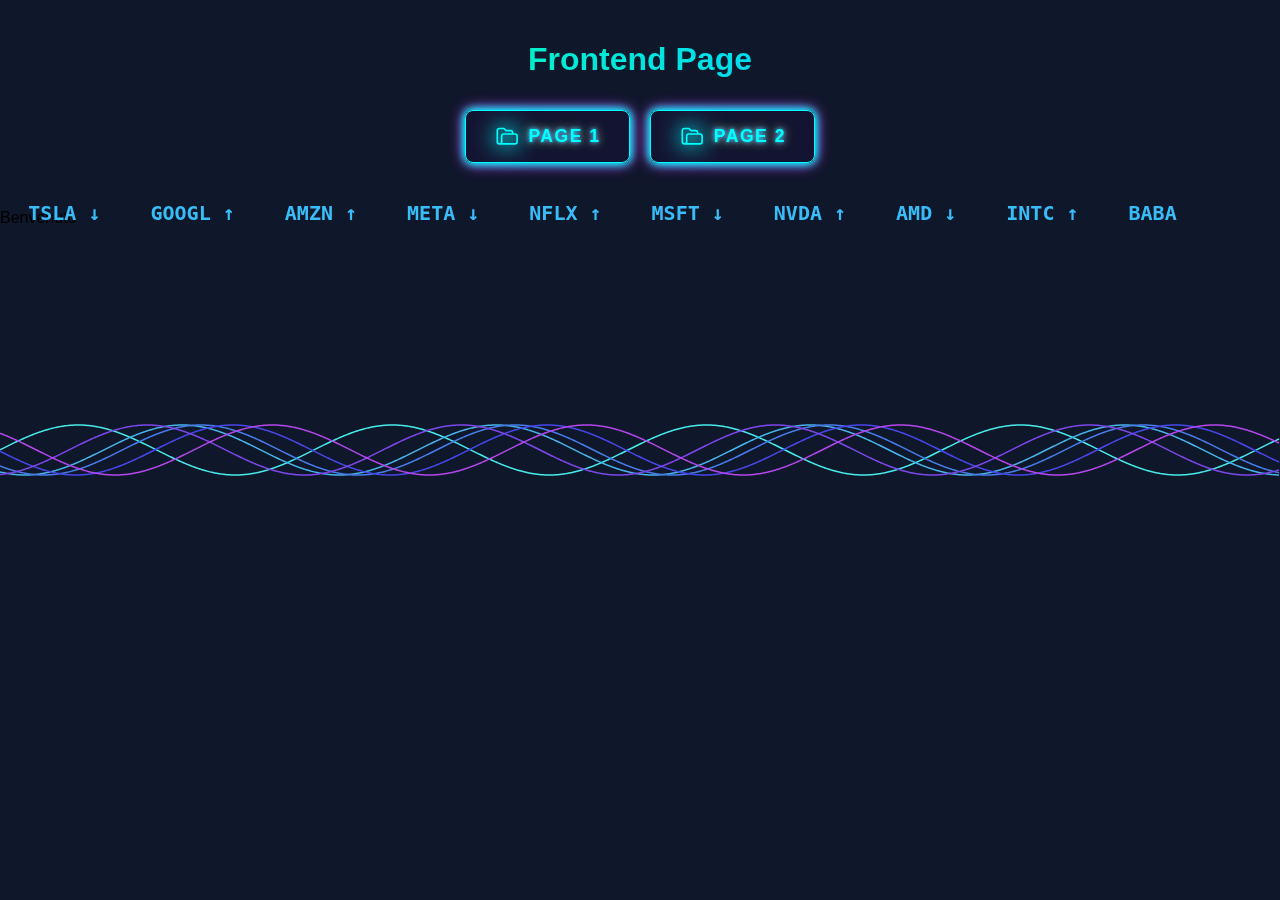
<file: index.html>
<!DOCTYPE html>
<html lang="en">
<head>
    <meta charset="UTF-8">
    <meta name="viewport" content="width=device-width, initial-scale=1.0">
    <link rel="stylesheet" href="styles/style.css">
    <title>Frontend Page</title>
    <style>
      body {
        margin: 0;
        overflow: hidden;
        background: #0f172a;
      }

      #stockCanvas {
        position: fixed;
        top: 0;
        left: 0;
        z-index: -1;
        width: 100vw;
        height: 100vh;
      }

      #ticker {
        position: absolute;
        top: 60px; 
        left: 0;
        white-space: nowrap;
        font-family: monospace;
        font-size: 20px;
        color: #38bdf8;
        pointer-events: none;
      }
    </style>
</head>
<body>
    <header>
        <div id="container"></div>
        <h1>Frontend Page</h1>
        <nav>
            <button id="button1" class="neon-btn">
                <svg xmlns="http://www.w3.org/2000/svg" class="neon-icon" width="24" height="24" fill="none" viewBox="0 0 24 24" stroke="currentColor" stroke-width="1.5">
                    <path stroke-linecap="round" stroke-linejoin="round" d="M5 19a2 2 0 01-2-2V7a2 2 0 012-2h4l2 2h4a2 2 0 012 2v1M5 19h14a2 2 0 002-2v-5a2 2 0 00-2-2H9a2 2 0 00-2 2v5a2 2 0 01-2 2z" />
                </svg>
                PAGE 1
            </button>
            <button id="button2" class="neon-btn">
                <svg xmlns="http://www.w3.org/2000/svg" class="neon-icon" width="24" height="24" fill="none" viewBox="0 0 24 24" stroke="currentColor" stroke-width="1.5">
                    <path stroke-linecap="round" stroke-linejoin="round" d="M5 19a2 2 0 01-2-2V7a2 2 0 012-2h4l2 2h4a2 2 0 012 2v1M5 19h14a2 2 0 002-2v-5a2 2 0 00-2-2H9a2 2 0 00-2 2v5a2 2 0 01-2 2z" />
                </svg>
                PAGE 2
            </button>
        </nav>
    </header>
    <div id="ticker"></div>
    <canvas id="stockCanvas"></canvas>
    <main>
        <p>Benvenuto</p>
    </main>
    <script src="main.js"></script>
    <script src="oscillatingdots.js"></script>
    <script>
      const canvas = document.getElementById('stockCanvas');
      const ctx = canvas.getContext('2d');
      canvas.width = window.innerWidth;
      canvas.height = window.innerHeight;

      let lines = createLines();

      function createLines() {
        return Array.from({ length: 6 }, (_, i) => ({
          points: Array.from({ length: canvas.width }, (_, x) => ({
            x,
            y: Math.sin(x * 0.01 + i) * 20 + canvas.height / 2 + i * 20
          })),
          speed: 0.5 + Math.random() * 1,
          color: `hsl(${180 + i * 20}, 80%, 60%)`
        }));
      }

      function draw() {
        ctx.clearRect(0, 0, canvas.width, canvas.height);
        lines.forEach(line => {
          ctx.beginPath();
          ctx.strokeStyle = line.color;
          ctx.lineWidth = 1.5;
          line.points.forEach((p, i) => {
            p.y = Math.sin(p.x * 0.02 + performance.now() / 500 + line.speed * 10) * 25 + canvas.height / 2;
            if (i === 0) ctx.moveTo(p.x, p.y);
            else ctx.lineTo(p.x, p.y);
          });
          ctx.stroke();
        });
        requestAnimationFrame(draw);
      }
      draw();
      window.addEventListener('resize', () => {
        canvas.width = window.innerWidth;
        canvas.height = window.innerHeight;
        lines = createLines();
      });
    </script>
    <script>
      const tickerDiv = document.getElementById('ticker');
      let tickerX = window.innerWidth;
      const tickerTexts = [
        "AAPL ↑", "TSLA ↓", "GOOGL ↑", "AMZN ↑", "META ↓", "NFLX ↑", "MSFT ↓", "NVDA ↑", "AMD ↓", "INTC ↑", 
        "BABA ↓", "V ↑", "PYPL ↑", "SQ ↓", "CRM ↑", "ORCL ↓", "ADBE ↑", "CSCO ↓", "INTU ↑", "ZM ↓", "UBER ↑", "LYFT ↓", "SNAP ↑", "TWTR ↓"
      ];
      let tickerContent = '';
      function updateTickerContent() {
        tickerContent = '';
        tickerTexts.forEach((text, i) => {
          tickerContent += `<span style="margin-right:50px;">${text}</span>`;
        });
        tickerDiv.innerHTML = tickerContent;
      }
      updateTickerContent();
      let tickerOffset = 0;
      function animateTicker() {
        tickerOffset -= 2;
        tickerDiv.style.transform = `translateX(${tickerOffset}px)`;
        if (tickerDiv.getBoundingClientRect().right < 0) {
          tickerOffset = window.innerWidth;
        }
        requestAnimationFrame(animateTicker);
      }
      animateTicker();
      window.addEventListener('resize', () => {
        tickerOffset = 0;
        tickerDiv.style.transform = 'translateX(0)';
      });
    </script>
    <script>
      document.addEventListener('DOMContentLoaded', function() {
        setupOscillatingDots && setupOscillatingDots();
        const header = document.querySelector('header');
        const container = document.getElementById('container');
        function resizeBgCanvas() {
            const bgCanvas = container && container.querySelector('canvas');
            if (bgCanvas && header) {
                bgCanvas.width = header.offsetWidth;
                bgCanvas.height = header.offsetHeight;
            }
        }
        resizeBgCanvas();
        window.addEventListener('resize', resizeBgCanvas);
        const tickerDiv = document.getElementById('ticker');
        function positionTicker() {
            if (header && tickerDiv) {
                tickerDiv.style.top = header.offsetHeight + 'px';
            }
        }
        positionTicker();
        window.addEventListener('resize', positionTicker);
      });
    </script>
    <script src="backgroundhead.js"></script>
</body>
</html>
</file>
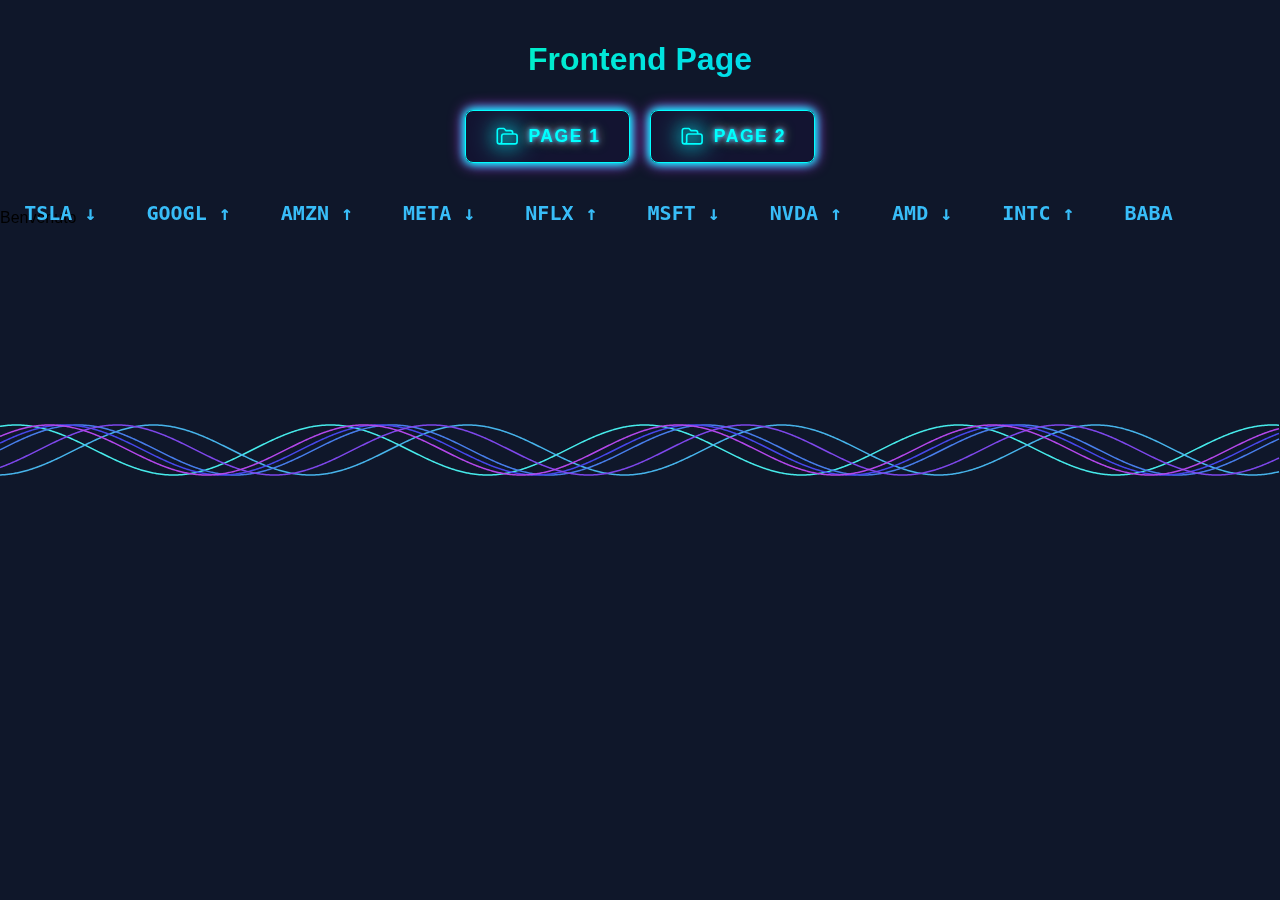
<file: animstock.html>
<!DOCTYPE html>
<html lang="en">
<head>
    <meta charset="UTF-8">
    <meta name="viewport" content="width=device-width, initial-scale=1.0">
    <link rel="stylesheet" href="styles/style.css">
    <title>Frontend Page</title>
    <style>
      body {
        margin: 0;
        overflow: hidden;
        background: #0f172a;
      }

      #stockCanvas {
        position: fixed;
        top: 0;
        left: 0;
        z-index: -1;
        width: 100vw;
        height: 100vh;
      }

      #ticker {
        position: absolute;
        top: 60px; 
        left: 0;
        white-space: nowrap;
        font-family: monospace;
        font-size: 20px;
        color: #38bdf8;
        pointer-events: none;
      }
    </style>
</head>
<body>
    <header>
        <div id="container"></div>
        <h1>Frontend Page</h1>
        <nav>
            <button id="button1" class="neon-btn">
                <svg xmlns="http://www.w3.org/2000/svg" class="neon-icon" width="24" height="24" fill="none" viewBox="0 0 24 24" stroke="currentColor" stroke-width="1.5">
                    <path stroke-linecap="round" stroke-linejoin="round" d="M5 19a2 2 0 01-2-2V7a2 2 0 012-2h4l2 2h4a2 2 0 012 2v1M5 19h14a2 2 0 002-2v-5a2 2 0 00-2-2H9a2 2 0 00-2 2v5a2 2 0 01-2 2z" />
                </svg>
                PAGE 1
            </button>
            <button id="button2" class="neon-btn">
                <svg xmlns="http://www.w3.org/2000/svg" class="neon-icon" width="24" height="24" fill="none" viewBox="0 0 24 24" stroke="currentColor" stroke-width="1.5">
                    <path stroke-linecap="round" stroke-linejoin="round" d="M5 19a2 2 0 01-2-2V7a2 2 0 012-2h4l2 2h4a2 2 0 012 2v1M5 19h14a2 2 0 002-2v-5a2 2 0 00-2-2H9a2 2 0 00-2 2v5a2 2 0 01-2 2z" />
                </svg>
                PAGE 2
            </button>
        </nav>
    </header>
    <div id="ticker"></div>
    <canvas id="stockCanvas"></canvas>
    <main>
        <p>Benvenuto</p>
    </main>
    <script src="main.js"></script>
    <script src="oscillatingdots.js"></script>
    <script>
      // Animated lines logic
      const canvas = document.getElementById('stockCanvas');
      const ctx = canvas.getContext('2d');
      canvas.width = window.innerWidth;
      canvas.height = window.innerHeight;

      let lines = createLines();

      function createLines() {
        return Array.from({ length: 6 }, (_, i) => ({
          points: Array.from({ length: canvas.width }, (_, x) => ({
            x,
            y: Math.sin(x * 0.01 + i) * 20 + canvas.height / 2 + i * 20
          })),
          speed: 0.5 + Math.random() * 1,
          color: `hsl(${180 + i * 20}, 80%, 60%)`
        }));
      }

      function draw() {
        ctx.clearRect(0, 0, canvas.width, canvas.height);
        lines.forEach(line => {
          ctx.beginPath();
          ctx.strokeStyle = line.color;
          ctx.lineWidth = 1.5;
          line.points.forEach((p, i) => {
            p.y = Math.sin(p.x * 0.02 + performance.now() / 500 + line.speed * 10) * 25 + canvas.height / 2;
            if (i === 0) ctx.moveTo(p.x, p.y);
            else ctx.lineTo(p.x, p.y);
          });
          ctx.stroke();
        });
        requestAnimationFrame(draw);
      }
      draw();
      window.addEventListener('resize', () => {
        canvas.width = window.innerWidth;
        canvas.height = window.innerHeight;
        lines = createLines();
      });
    </script>
    <script>
      // Ticker logic
      const tickerDiv = document.getElementById('ticker');
      let tickerX = window.innerWidth;
      const tickerTexts = [
        "AAPL ↑", "TSLA ↓", "GOOGL ↑", "AMZN ↑", "META ↓", "NFLX ↑", "MSFT ↓", "NVDA ↑", "AMD ↓", "INTC ↑", 
        "BABA ↓", "V ↑", "PYPL ↑", "SQ ↓", "CRM ↑", "ORCL ↓", "ADBE ↑", "CSCO ↓", "INTU ↑", "ZM ↓", "UBER ↑", "LYFT ↓", "SNAP ↑", "TWTR ↓"
      ];
      let tickerContent = '';
      function updateTickerContent() {
        tickerContent = '';
        tickerTexts.forEach((text, i) => {
          tickerContent += `<span style="margin-right:50px;">${text}</span>`;
        });
        tickerDiv.innerHTML = tickerContent;
      }
      updateTickerContent();
      let tickerOffset = 0;
      function animateTicker() {
        tickerOffset -= 2;
        tickerDiv.style.transform = `translateX(${tickerOffset}px)`;
        if (tickerDiv.getBoundingClientRect().right < 0) {
          tickerOffset = window.innerWidth;
        }
        requestAnimationFrame(animateTicker);
      }
      animateTicker();
      window.addEventListener('resize', () => {
        tickerOffset = 0;
        tickerDiv.style.transform = 'translateX(0)';
      });
    </script>
    <script>
      document.addEventListener('DOMContentLoaded', function() {
        setupOscillatingDots && setupOscillatingDots();
        // Ridimensiona il canvas di backgroundhead.js all'interno dell'header
        const header = document.querySelector('header');
        const container = document.getElementById('container');
        function resizeBgCanvas() {
            const bgCanvas = container && container.querySelector('canvas');
            if (bgCanvas && header) {
                bgCanvas.width = header.offsetWidth;
                bgCanvas.height = header.offsetHeight;
            }
        }
        resizeBgCanvas();
        window.addEventListener('resize', resizeBgCanvas);
        // Posiziona il ticker subito sotto l'header
        const tickerDiv = document.getElementById('ticker');
        function positionTicker() {
            if (header && tickerDiv) {
                tickerDiv.style.top = header.offsetHeight + 'px';
            }
        }
        positionTicker();
        window.addEventListener('resize', positionTicker);
      });
    </script>
    <script src="backgroundhead.js"></script>
</body>
</html>
</file>
<file: styles/style.css>
body {
    font-family: Arial, sans-serif;
    margin: 0;
    padding: 0;
    position: relative;
}

header {
    background-color: #00000000;
    color: white;
    padding: 20px 30px;
    text-align: center;
    position: relative;
    overflow: hidden;
    z-index: 20;
}

#container {
    position: absolute;
    top: 0;
    left: 0;
    width: 100%;
    height: 100%;
    z-index: 0;
    pointer-events: none;
}

button {
    background-color: #008CBA;
    border: none;
    color: white;
    padding: 10px 20px;
    text-align: center;
    text-decoration: none;
    display: inline-block;
    margin: 10px 2px;
    cursor: pointer;
    border-radius: 5px;
}

button:hover {
    background-color: #005f73;
}

nav button {
    transition: transform 0.2s;
}

nav button:hover {
    transform: scale(1.5);
}

#oscillating-dots {
    position: fixed;
    top: 70px; 
    left: 0;
    width: 100vw;
    height: calc(100vh - 70px);
    background: #000000;
    z-index: -1; 
    pointer-events: none;
    border-radius: 0;
    box-shadow: none;
    margin: 0;
    transform: none;
    min-height: 0;
    max-width: none;
    overflow: hidden;
}

main, nav {
    position: relative;
    z-index: 1;
    background: transparent;
}

@property --color-1 {
  syntax: "<color>";
  inherits: false;
  initial-value: hsl(98 100% 62%);
}

@property --color-2 {
  syntax: "<color>";
  inherits: false;
  initial-value: hsl(204 100% 59%);
}

@keyframes gradient-change {
  to {
    --color-1: hsl(210 100% 59%);
    --color-2: hsl(310 100% 59%);
  }
}

header h1 {
  animation: gradient-change 2s linear infinite alternate;
  background: linear-gradient(
    to right in oklch,
    var(--color-1),
    var(--color-2)
  );
  -webkit-background-clip: text;
  -webkit-text-fill-color: transparent;
  background-clip: text;
  color: transparent;
}

.neon-btn {
    display: inline-flex;
    align-items: center;
    gap: 0.5rem;
    background: rgba(20, 20, 50, 0.9);
    color: #00ffff;
    border: 1.5px solid #00ffff;
    border-radius: 8px;
    font-family: 'Orbitron', 'Poppins', Arial, sans-serif;
    font-weight: 600;
    font-size: 1.1rem;
    letter-spacing: 1.5px;
    padding: 0.7em 1.6em;
    margin: 10px 8px;
    box-shadow:
        0 0 8px #00ffff,
        0 0 12px #00ffff,
        0 0 16px #ff00ff;
    text-shadow:
        0 0 4px #00ffff,
        0 0 8px #ff00ff,
        0 0 12px #00ff00;
    cursor: pointer;
    transition: 
        box-shadow 0.3s, 
        transform 0.2s, 
        background 0.3s, 
        color 0.3s;
    position: relative;
    z-index: 2;
}

.neon-btn:hover, .neon-btn:focus {
    background: rgba(0, 255, 255, 0.15);
    color: #fff;
    box-shadow:
        0 0 16px #00ffff,
        0 0 24px #ff00ff,
        0 0 32px #00ff00;
    transform: scale(1.08);
    outline: none;
}

.neon-icon {
    color: #00ffff;
    filter: drop-shadow(0 0 8px #00ffff) drop-shadow(0 0 12px #00ffff);
    width: 1.5em;
    height: 1.5em;
    flex-shrink: 0;
    transition: transform 0.4s;
}

.neon-btn:hover .neon-icon {
    transform: scale(1.2) translateZ(5px);
}

#ticker {
    position: fixed;
    left: 0;
    top: 0;
    width: 100vw;
    height: 40px;
    z-index: 30;
    pointer-events: none;
    font: bold 20px monospace;
    color: #38bdf8;
    white-space: nowrap;
    overflow: hidden;
    background: transparent;
    display: flex;
    align-items: center;
}

#stockCanvas {
    position: fixed;
    top: 0;
    left: 0;
    z-index: 10;
    width: 100vw;
    height: 100vh;
    pointer-events: none;
}
</file>
